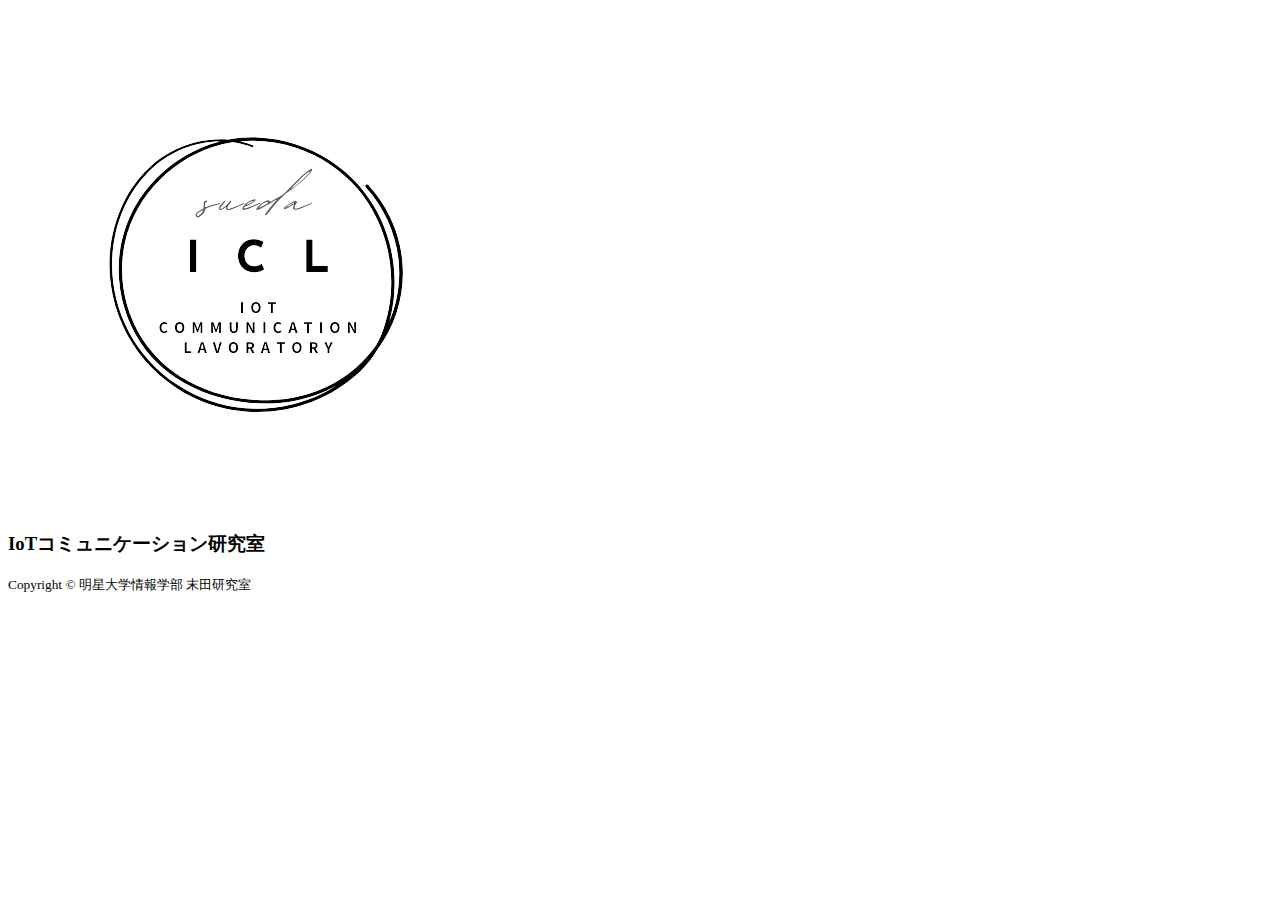
<file: html/footer.html>
<!DOCTYPE html>
<html>
<head>
    <meta charset="UTF-8">
    <meta name="viewport" content="width=device-width, initial-scale=1.0">
</head>
<body>
    <!--フッター-->
    <footer id="footer">
        <div class="footer-logo">
            <a href="index.html"><img id="footer-logo-img" src="../img/logo-transparent.png"></a>
            <h3 id="footer-title">IoTコミュニケーション研究室</h3>
        </div><!-- /.footer-logo -->
        <p id="copy-right"><small>Copyright &copy; 明星大学情報学部 末田研究室</small></p><!-- /#copy-right -->
    </footer><!-- /#footer -->
</body>
</html>
</file>
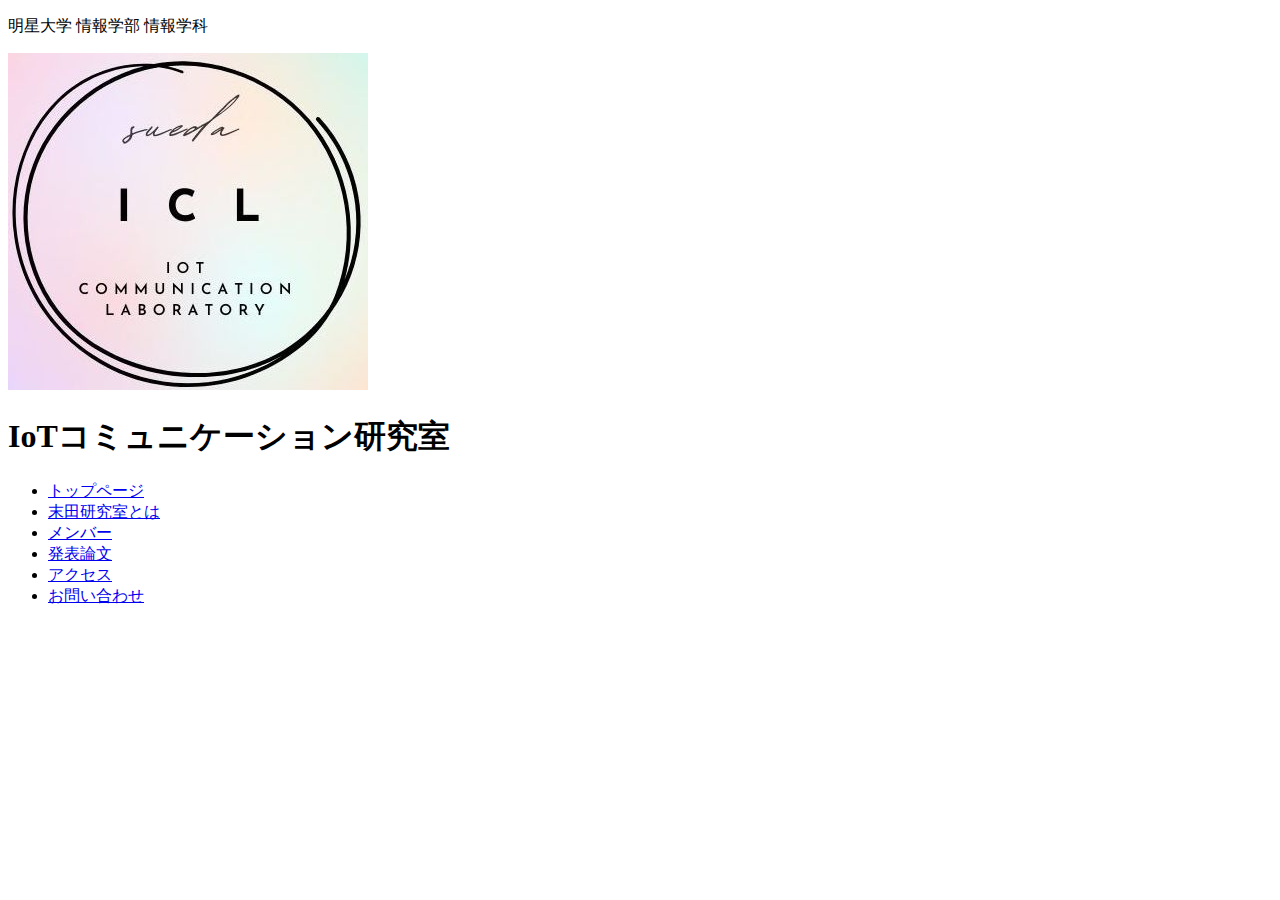
<file: html/header.html>
<!DOCTYPE html>
<html>
<head>
    <meta charset="UTF-8">
    <meta name="viewport" content="width=device-width, initial-scale=1.0">
</head>
<body>
    <!--ヘッダー-->
    <header id="header">
        <p><span>明星大学</span> 情報学部 情報学科</p>
        <div class="page-top">
            <a href="index.html"><img id="logo-img" src="../img/logo.jpg"></a>
            <h1 id="header-title">IoTコミュニケーション研究室</h1>
        </div><!-- /.page-top -->
        <nav id="nav-list">
            <ul>
                <li><a href="index.html">トップページ</a></li>
                <li><a href="about.html">末田研究室とは</a></li>
                <li><a href="member.html">メンバー</a></li>
                <li><a href="publications.html">発表論文</a></li>
                <li><a href="access.html">アクセス</a></li>
                <li><a href="contact.html">お問い合わせ</a></li>
            </ul>
        </nav><!-- /#nav-list -->
    </header><!-- /#header.wrapper -->
</body>
</html>
</file>
